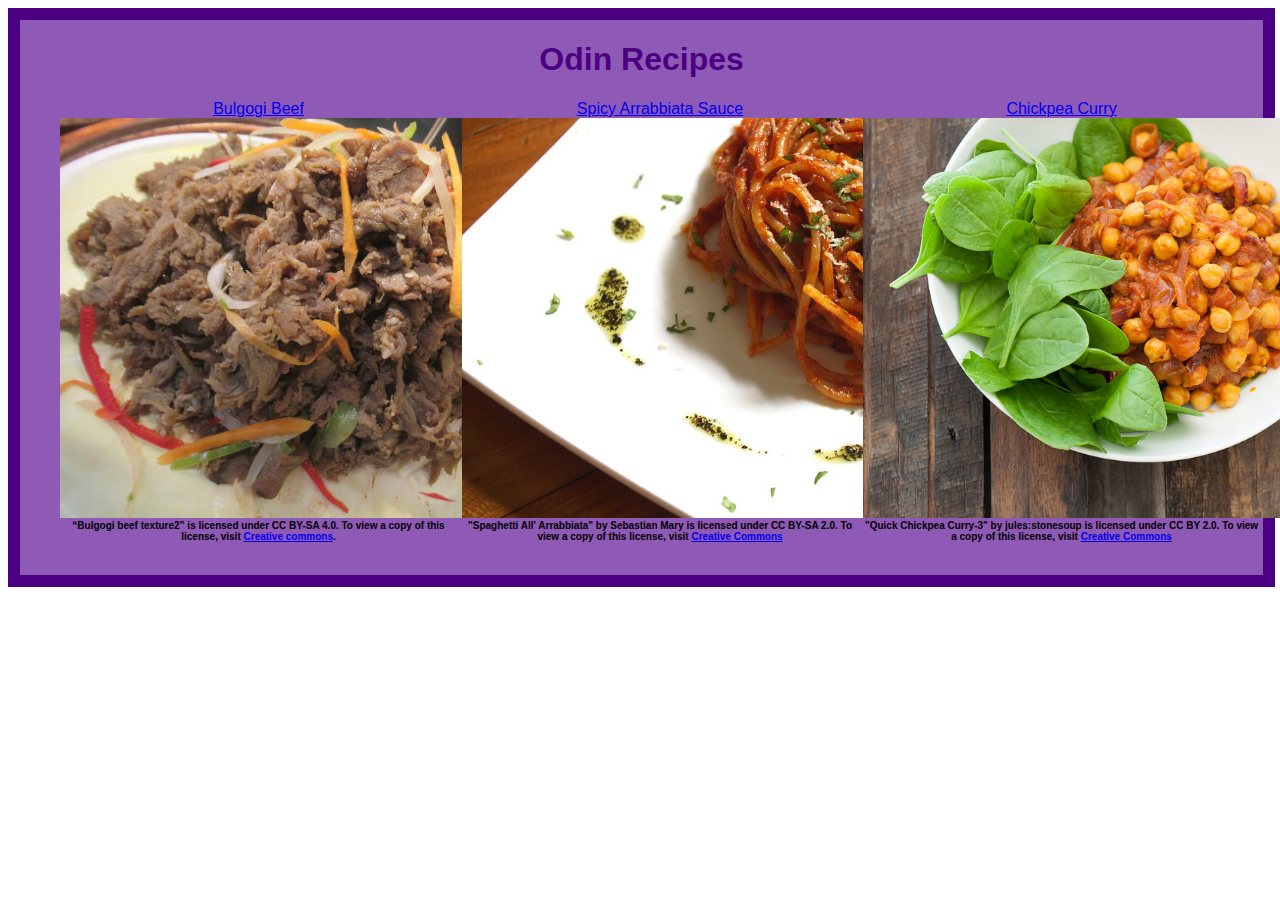
<file: index.html>
<!DOCTYPE html>
<html lang="en">
<head>
    <meta charset="UTF-8">
    <meta name="viewport" content="width=device-width, initial-scale=1.0">
    <link rel="stylesheet" href="styles.css">
    <title>Odin Recipes</title>
</head>
<body>
    <div class="container">
        <h1>Odin Recipes</h1>
        <p></p>
        <ul class="home-list">
            <li>
                <a href="recipes/Bulgogi-beef.html">Bulgogi Beef</a>
                <img src="./images/Bulgogi_beef_texture2.jpg" alt="Close-up photo of Bulgogi Beef">
                <h5 class="caption">&ldquo;Bulgogi beef texture2&rdquo; is licensed under CC BY-SA 4.0. To view a copy of this license, visit <a href="https://creativecommons.org/licenses/by-sa/4.0/?ref=openverse">Creative commons</a>.</h5>
            </li>
            <li>
                <a href="recipes/spicy-arrabbiata-sauce.html">Spicy Arrabbiata Sauce</a>
                <img src="./images/arrabbiata_sauce.jpg" alt="Plate of spaghetti covered in arrabbiata sauce">
                <h5 class="caption">"Spaghetti All' Arrabbiata" by Sebastian Mary is licensed under CC BY-SA 2.0. To view a copy of this license, visit <a href="https://creativecommons.org/licenses/by-sa/2.0/?ref=openverse" target="_blank" rel="noopener noreferrer">Creative Commons</a></h5>
            </li>
            <li>
                <a href="recipes/chickpea-curry.html">Chickpea Curry</a>
                <img src="./images/chickpea_curry.jpg" alt="Plate of chickpea curry with basil leaves">
                <h5 class="caption">"Quick Chickpea Curry-3" by jules:stonesoup is licensed under CC BY 2.0. To view a copy of this license, visit <a href="https://creativecommons.org/licenses/by/2.0/?ref=openverse" target="_blank" rel="noopener noreferrer">Creative Commons</a></h5>
            </li>
        </ul>
    </div>
</body>
</html>
</file>
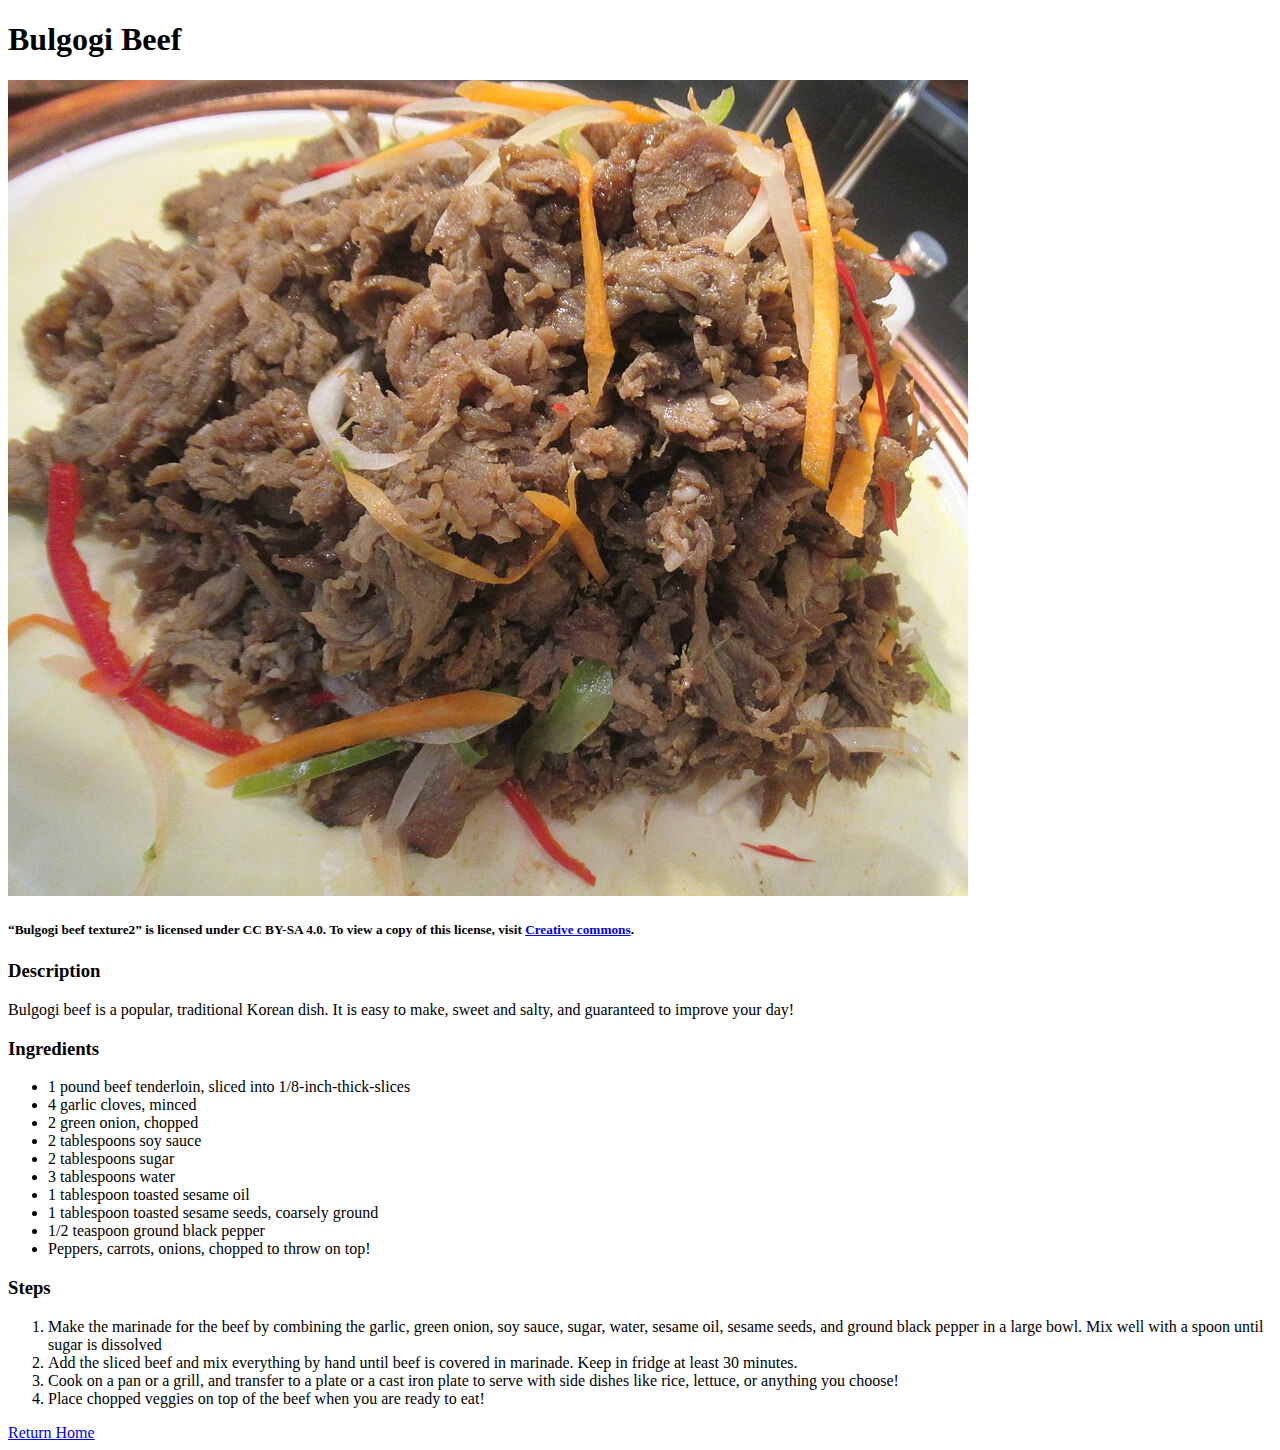
<file: recipes/Bulgogi-beef.html>
<!DOCTYPE html>
<html lang="en">
    <head>
        <meta charset="UTF-8">
        <title>Bulgogi Beef</title>
    </head>
    <body>
        <h1>Bulgogi Beef</h1>
        <img src="../images/Bulgogi_beef_texture2.jpg">
        <h5>&ldquo;Bulgogi beef texture2&rdquo; is licensed under CC BY-SA 4.0. To view a copy of this license, visit <a href="https://creativecommons.org/licenses/by-sa/4.0/?ref=openverse">Creative commons</a>.</h5>
        <p></p>
        <h3>Description</h3>
        <p>Bulgogi beef is a popular, traditional Korean dish. It is easy to make, sweet and salty, and guaranteed to improve your day!</p>
        <h3>Ingredients</h3>
        <ul>
            <li>1 pound beef tenderloin, sliced into 1/8-inch-thick-slices</li>
            <li>4 garlic cloves, minced</li>
            <li>2 green onion, chopped</li>
            <li>2 tablespoons soy sauce</li>
            <li>2 tablespoons sugar</li>
            <li>3 tablespoons water</li>
            <li>1 tablespoon toasted sesame oil</li>
            <li>1 tablespoon toasted sesame seeds, coarsely ground</li>
            <li>1/2 teaspoon ground black pepper</li>
            <li>Peppers, carrots, onions, chopped to throw on top!</li>
        </ul>
        <h3>Steps</h3>
        <ol>
            <li>Make the marinade for the beef by combining the garlic, green onion, soy sauce, sugar, water, sesame oil, sesame seeds, and ground black pepper in a large bowl. Mix well with a spoon until sugar is dissolved</li>
            <li>Add the sliced beef and mix everything by hand until beef is covered in marinade. Keep in fridge at least 30 minutes.</li>
            <li>Cook on a pan or a grill, and transfer to a plate or a cast iron plate to serve with side dishes like rice, lettuce, or anything you choose!</li>
            <li>Place chopped veggies on top of the beef when you are ready to eat!</li>
        </ol>
        <a href="../index.html">Return Home</a>
    </body>
</html>
</file>
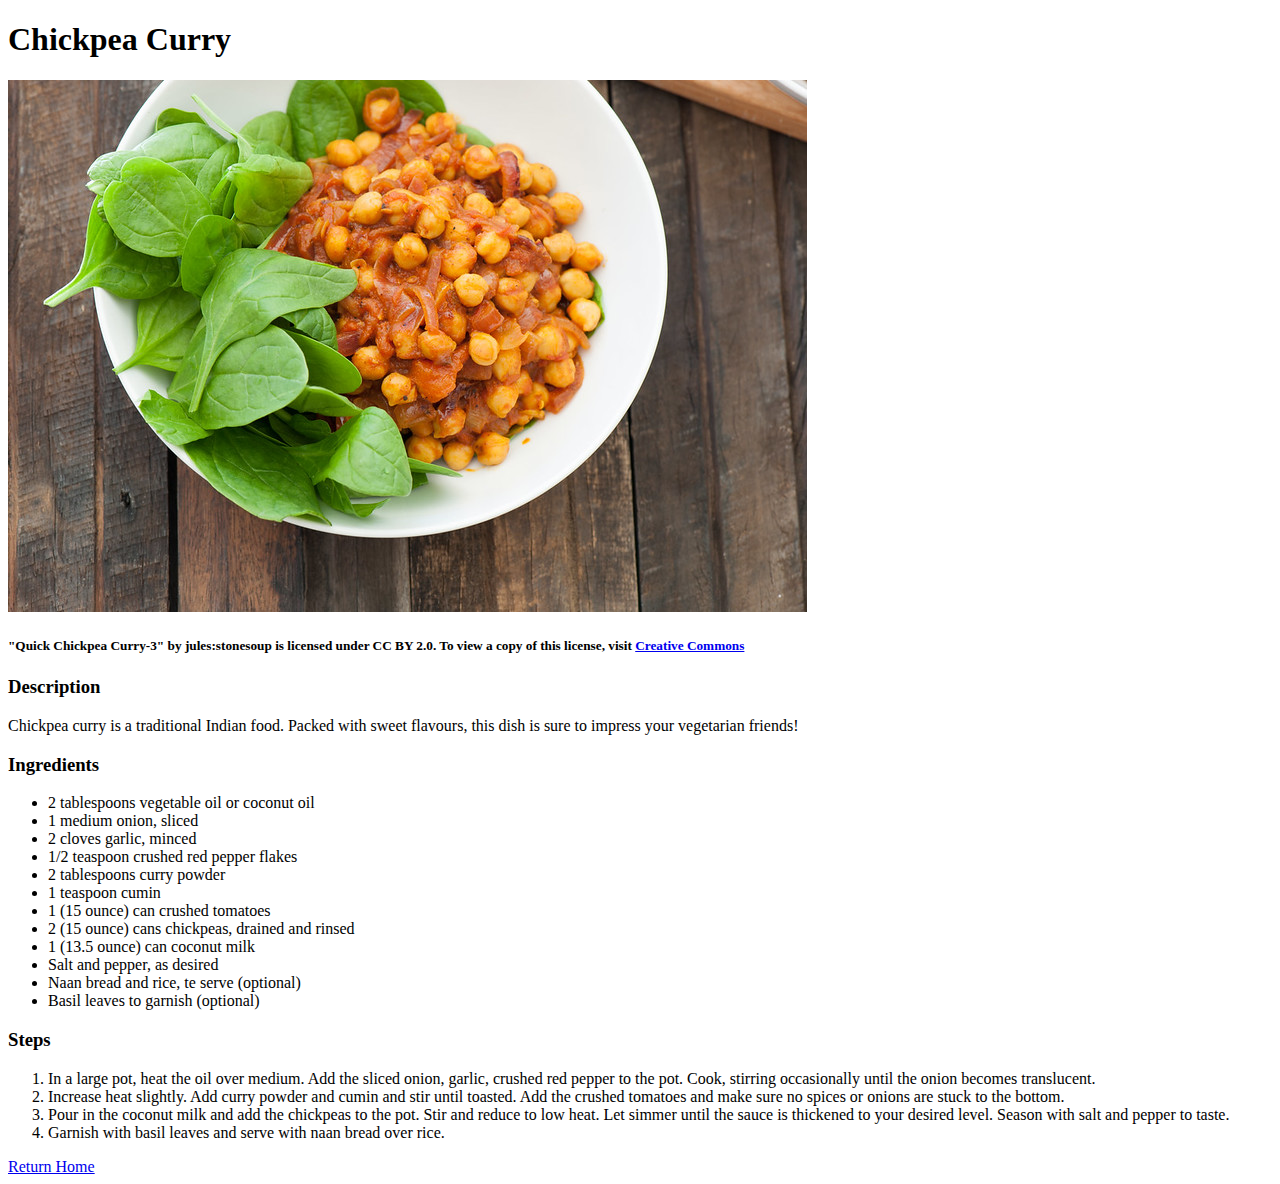
<file: recipes/chickpea-curry.html>
<!DOCTYPE html>
<html lang="en">
    <head>
        <meta charset="UTF-8">
        <title>Chickpea Curry</title>
    </head>
    <body>
        <h1>Chickpea Curry</h1>
        <img src="../images/chickpea_curry.jpg" alt="Plate of chickpea curry with basil leaves">
        <h5>"Quick Chickpea Curry-3" by jules:stonesoup is licensed under CC BY 2.0. To view a copy of this license, visit <a href="https://creativecommons.org/licenses/by/2.0/?ref=openverse" target="_blank" rel="noopener noreferrer">Creative Commons</a></h5>
        <h3>Description</h3>
        <p>Chickpea curry is a traditional Indian food. Packed with sweet flavours, this dish is sure to impress your vegetarian friends!</p>
        <h3>Ingredients</h3>
        <ul>
            <li>2 tablespoons vegetable oil or coconut oil</li>
            <li>1 medium onion, sliced</li>
            <li>2 cloves garlic, minced</li>
            <li>1/2 teaspoon crushed red pepper flakes</li>
            <li>2 tablespoons curry powder</li>
            <li>1 teaspoon cumin</li>
            <li>1 (15 ounce) can crushed tomatoes</li>
            <li>2 (15 ounce) cans chickpeas, drained and rinsed</li>
            <li>1 (13.5 ounce) can coconut milk</li>
            <li>Salt and pepper, as desired</li>
            <li>Naan bread and rice, te serve (optional)</li>
            <li>Basil leaves to garnish (optional)</li>
        </ul>
        <h3>Steps</h3>
        <ol>
            <li>In a large pot, heat the oil over medium. Add the sliced onion, garlic, crushed red pepper to the pot. Cook, stirring occasionally until the onion becomes translucent.</li>
            <li>Increase heat slightly. Add curry powder and cumin and stir until toasted. Add the crushed tomatoes and make sure no spices or onions are stuck to the bottom.</li>
            <li>Pour in the coconut milk and add the chickpeas to the pot. Stir and reduce to low heat. Let simmer until the sauce is thickened to your desired level. Season with salt and pepper to taste.</li>
            <li>Garnish with basil leaves and serve with naan bread over rice.</li>
        </ol>
        <a href="../index.html">Return Home</a>
    </body>

</html>
</file>
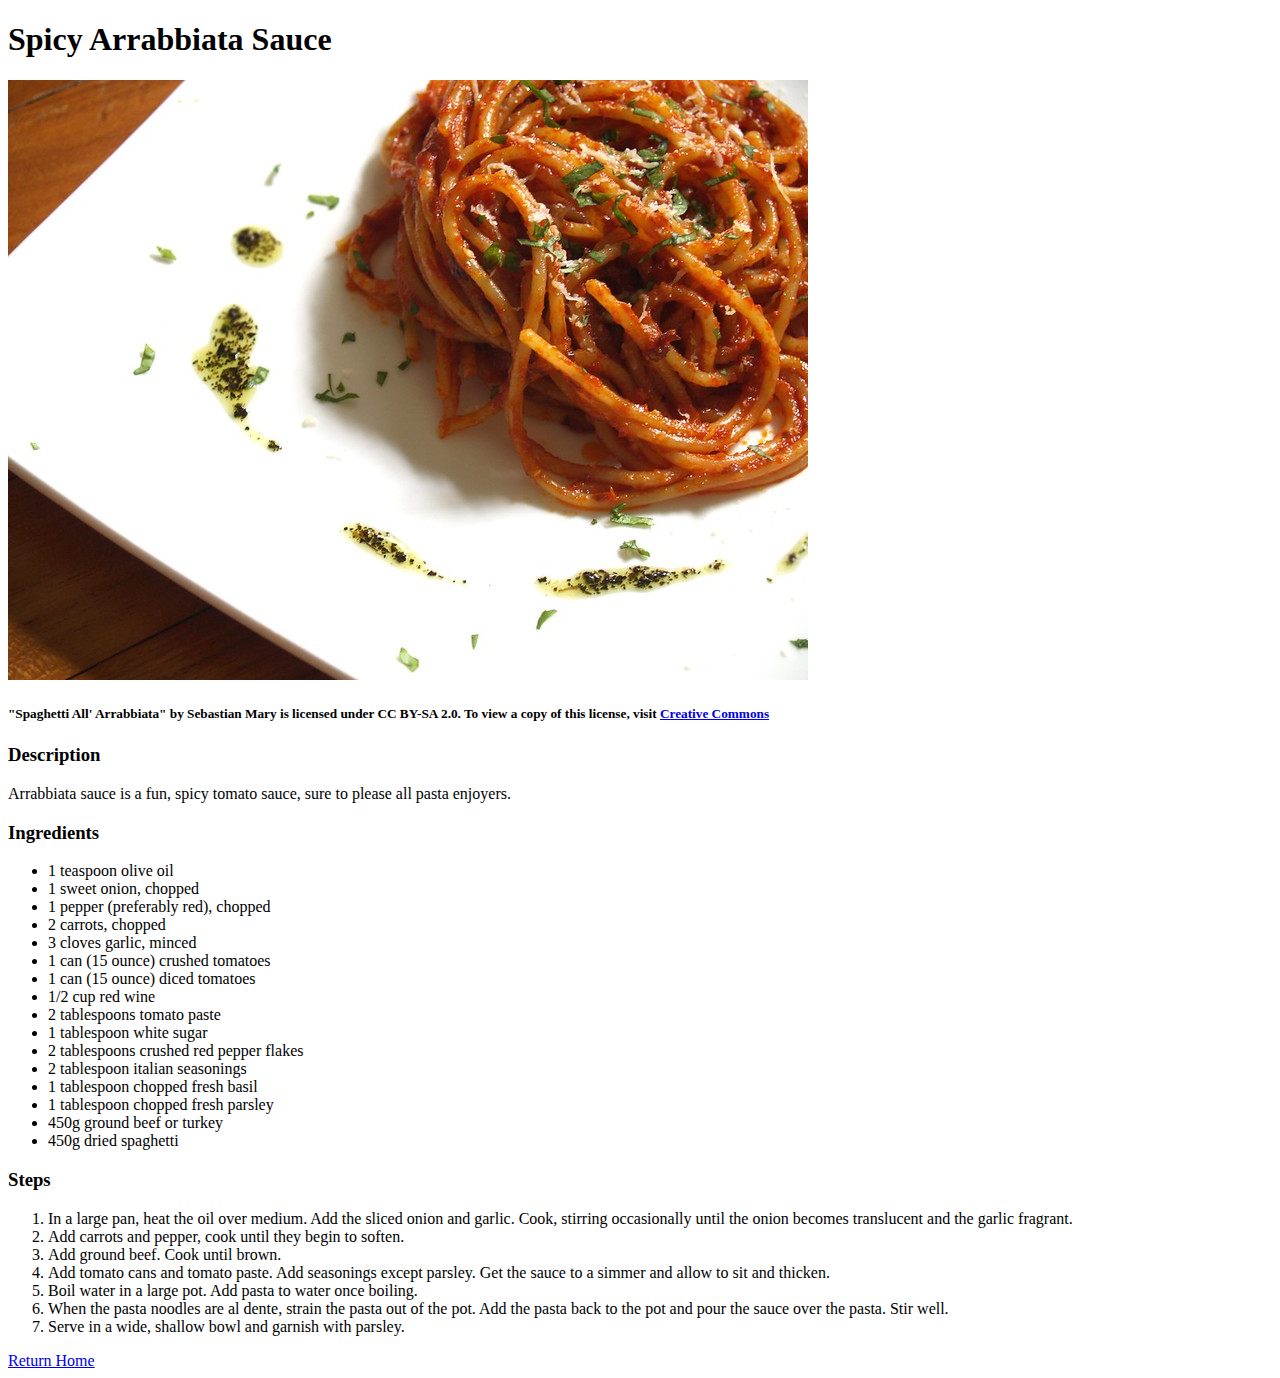
<file: recipes/spicy-arrabbiata-sauce.html>
<!DOCTYPE html>
<html lang="en">
    <head>
        <meta charset="UTF-8">
        <title>Spicy Arrabiata Sauce</title>
    </head>
    <body>
        <h1>Spicy Arrabbiata Sauce</h1>
        <img src="../images/arrabbiata_sauce.jpg" alt="Plate of spaghetti covered in arrabbiata sauce">
        <h5>"Spaghetti All' Arrabbiata" by Sebastian Mary is licensed under CC BY-SA 2.0. To view a copy of this license, visit <a href="https://creativecommons.org/licenses/by-sa/2.0/?ref=openverse" target="_blank" rel="noopener noreferrer">Creative Commons</a></h5>
        <h3>Description</h3>
        <p>Arrabbiata sauce is a fun, spicy tomato sauce, sure to please all pasta enjoyers.</p>
        <h3>Ingredients</h3>
        <ul>
            <li>1 teaspoon olive oil</li>
            <li>1 sweet onion, chopped</li>
            <li>1 pepper (preferably red), chopped</li>
            <li>2 carrots, chopped</li>
            <li>3 cloves garlic, minced</li>
            <li>1 can (15 ounce) crushed tomatoes</li>
            <li>1 can (15 ounce) diced tomatoes</li>
            <li>1/2 cup red wine</li>
            <li>2 tablespoons tomato paste</li>
            <li>1 tablespoon white sugar</li>
            <li>2 tablespoons crushed red pepper flakes</li>
            <li>2 tablespoon italian seasonings</li>
            <li>1 tablespoon chopped fresh basil</li>
            <li>1 tablespoon chopped fresh parsley</li>
            <li>450g ground beef or turkey</li>
            <li>450g dried spaghetti</li>
        </ul>
        <h3>Steps</h3>
        <ol>
            <li>In a large pan, heat the oil over medium. Add the sliced onion and garlic. Cook, stirring occasionally until the onion becomes translucent and the garlic fragrant.</li>
            <li>Add carrots and pepper, cook until they begin to soften.</li>
            <li>Add ground beef. Cook until brown.</li>
            <li>Add tomato cans and tomato paste. Add seasonings except parsley. Get the sauce to a simmer and allow to sit and thicken.</li>
            <li>Boil water in a large pot. Add pasta to water once boiling.</li>
            <li>When the pasta noodles are al dente, strain the pasta out of the pot. Add the pasta back to the pot and pour the sauce over the pasta. Stir well.</li>
            <li>Serve in a wide, shallow bowl and garnish with parsley.</li>
            
        </ol>
        <a href="../index.html">Return Home</a>
    </body>
</html>
</file>
<file: styles.css>
body{
    box-sizing: border-box;
    width: 99%;
    font-family: Inter, Roboto, 'Helvetica Neue', 'Arial Nova', 'Nimbus Sans', Arial, sans-serif;
    
    
}
.container{
    background-color: rgb(143, 89, 182);
    box-sizing: border-box;
    border: 12px solid indigo;
}
h1{
    text-align: center;
    color: indigo;

}

.caption{
    margin-top: 2px;
    font-size: 10px
}

.home-list li{
    display: inline-block;
    width: 33%;
    text-align: center;
    
}


.home-list img{
    display:block;
    height: 400px;
    margin: auto;
}
</file>
